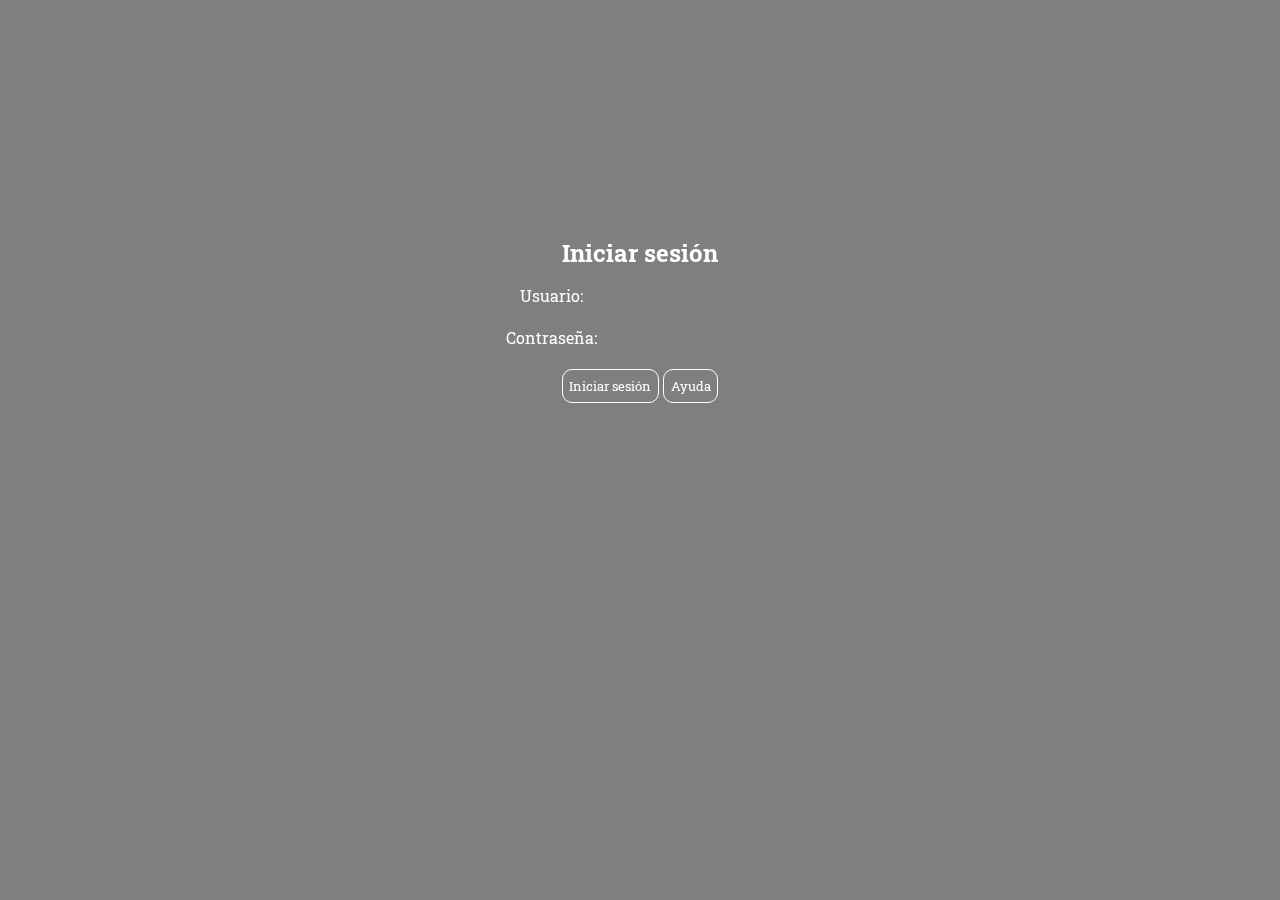
<file: index.html>
<!DOCTYPE html>
<html lang="es">
<head>
    <meta charset="UTF-8">
    <meta name="viewport" content="width=device-width, initial-scale=1.0">
    <title>Tempo Musical - Iniciar Sesión</title>
    <link rel="stylesheet" href="styles1.css">
    <link rel="shortcut icon" href="img/icono.png" type="image/x-icon">
    <link rel="preconnect" href="https://fonts.googleapis.com">
    <link rel="preconnect" href="https://fonts.gstatic.com" crossorigin>
    <link href="https://fonts.googleapis.com/css2?family=Roboto+Slab:wght@300;400;500&display=swap" rel="stylesheet">

    <script>
        function validar() {
            var username = document.getElementById('username').value;
            var password = document.getElementById('password').value;
            var regex = /^[A-Za-z]+$/;
            if (!regex.test(username) || !regex.test(password)) {
                alert('Ingrese solo letras en el usuario y la contraseña.');
                return false;
            }
            return true;
        }
    </script>
</head>
<body>
    <form action="procesar_login.php" method="post" onsubmit="return validar()">
        <h2>Iniciar sesión</h2>
        <label for="username">Usuario:</label>
        <input type="text" id="username" name="username" required>
        <br>
        <br>
        <label for="password">Contraseña:</label>
        <input type="password" id="password" name="password" required>
        <br>
        <br>
        <button type="submit" value="Registrar">
            Iniciar sesión
        </button>
        <button>
            <a style="color: #fff; text-decoration: none;" href="tutorial_ingreso.html">
                Ayuda
            </a>
        </button>
    </form>
</body>
</html>
</file>
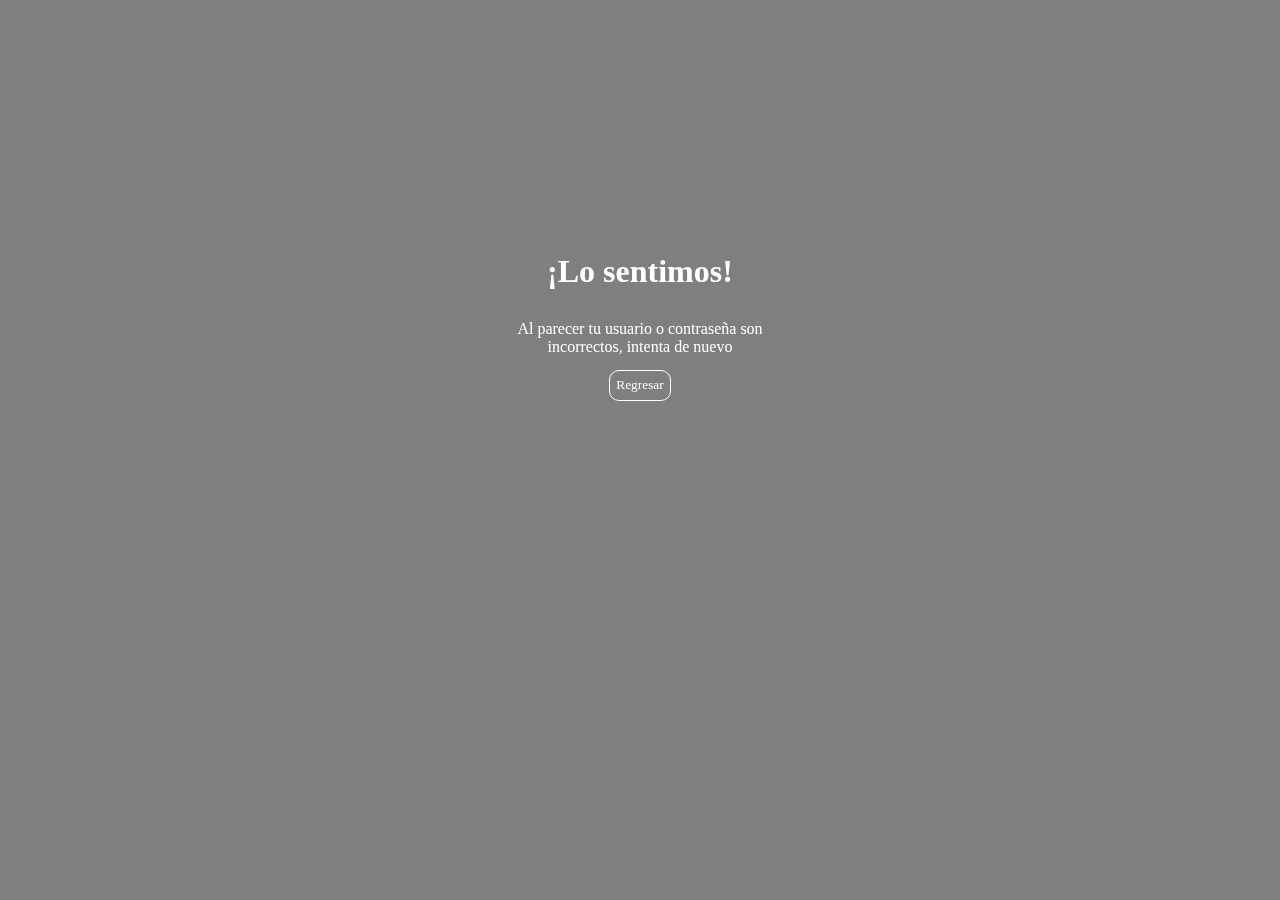
<file: error_sesion.html>
<!DOCTYPE html>
<html lang="en">
<head>
    <meta charset="UTF-8">
    <meta name="viewport" content="width=device-width, initial-scale=1.0">
    <title>Tempo Musical - Error de Sesión</title>
    <link rel="stylesheet" href="styles1.css">
    <link rel="shortcut icon" href="img/icono.png" type="image/x-icon">
</head>
<body>
    <div class="error-conteiner">
        <h1>¡Lo sentimos!</h1>
        <p>Al parecer tu usuario o contraseña son incorrectos, intenta de nuevo</p>
        <button><a href="index.html">Regresar</a></button>
    </div>
</body>
</html>
</file>
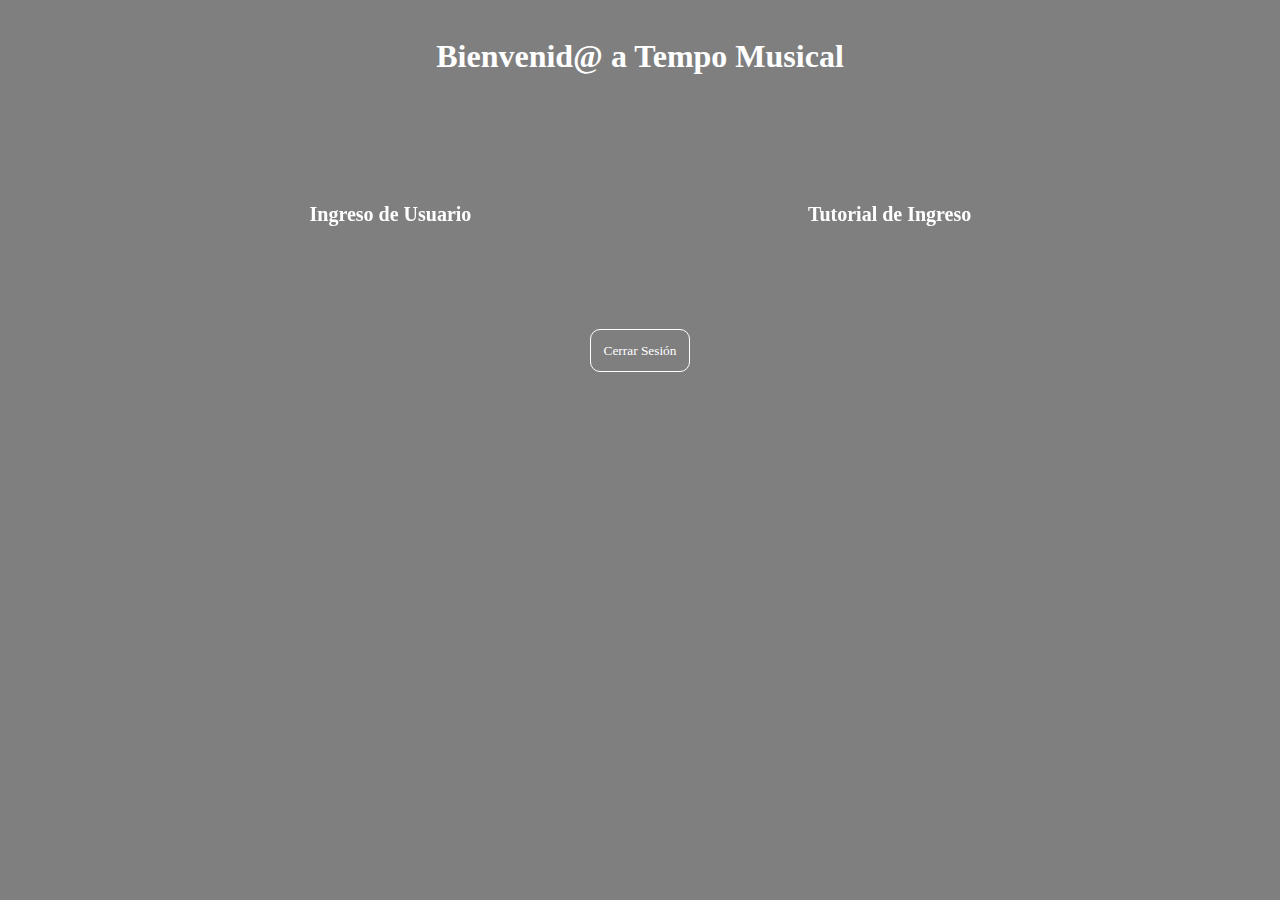
<file: inicio.html>
<!DOCTYPE html>
<html lang="en">
<head>
    <meta charset="UTF-8">
    <meta name="viewport" content="width=device-width, initial-scale=1.0">
    <title>Tempo Musical - Inicio</title>
    <link rel="stylesheet" href="styles2.css">
    <link rel="shortcut icon" href="img/icono.png" type="image/x-icon">
</head>
<body>
    <h1 id="title">Bienvenid@ a Tempo Musical</h1>
    <div class="conteiner">
        <div class="miniconteiner">
            <a href="opciones/ingresou.html">
                <h1>Ingreso de Usuario</h1>
            </a>
        </div>
        <div class="miniconteiner">
            <a href="opciones/tutorial_sistema.html">
                <h1>Tutorial de Ingreso</h1>
            </a>
        </div>
    </div>

    <div>
        <button><a href="index.html">Cerrar Sesión</a></button>
    </div>
</body>
</html>
</file>
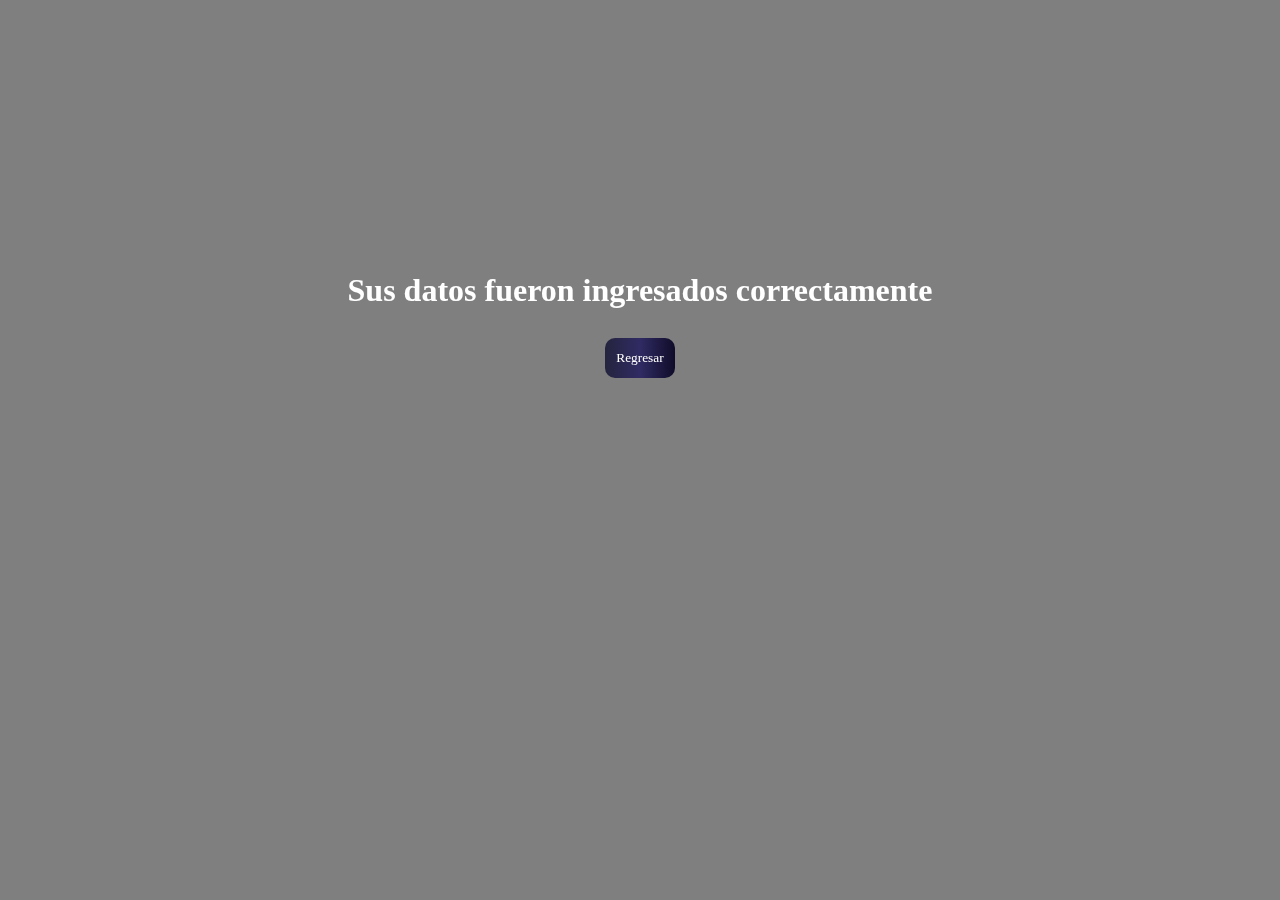
<file: opciones/datos_correctos.html>
<!DOCTYPE html>
<html lang="en">
<head>
    <meta charset="UTF-8">
    <meta name="viewport" content="width=device-width, initial-scale=1.0">
    <title>Tempo Musical - Datos Correctos</title>
    <link rel="shortcut icon" href="../img/icono.png" type="image/x-icon">
    <link rel="stylesheet" href="styles3_1.css">
</head>
<body>
    <div class="correcto">
        <h1>Sus datos fueron ingresados correctamente</h1>
        <button><a href="../inicio.html">Regresar</a></button>
    </div>
</body>
</html>
</file>
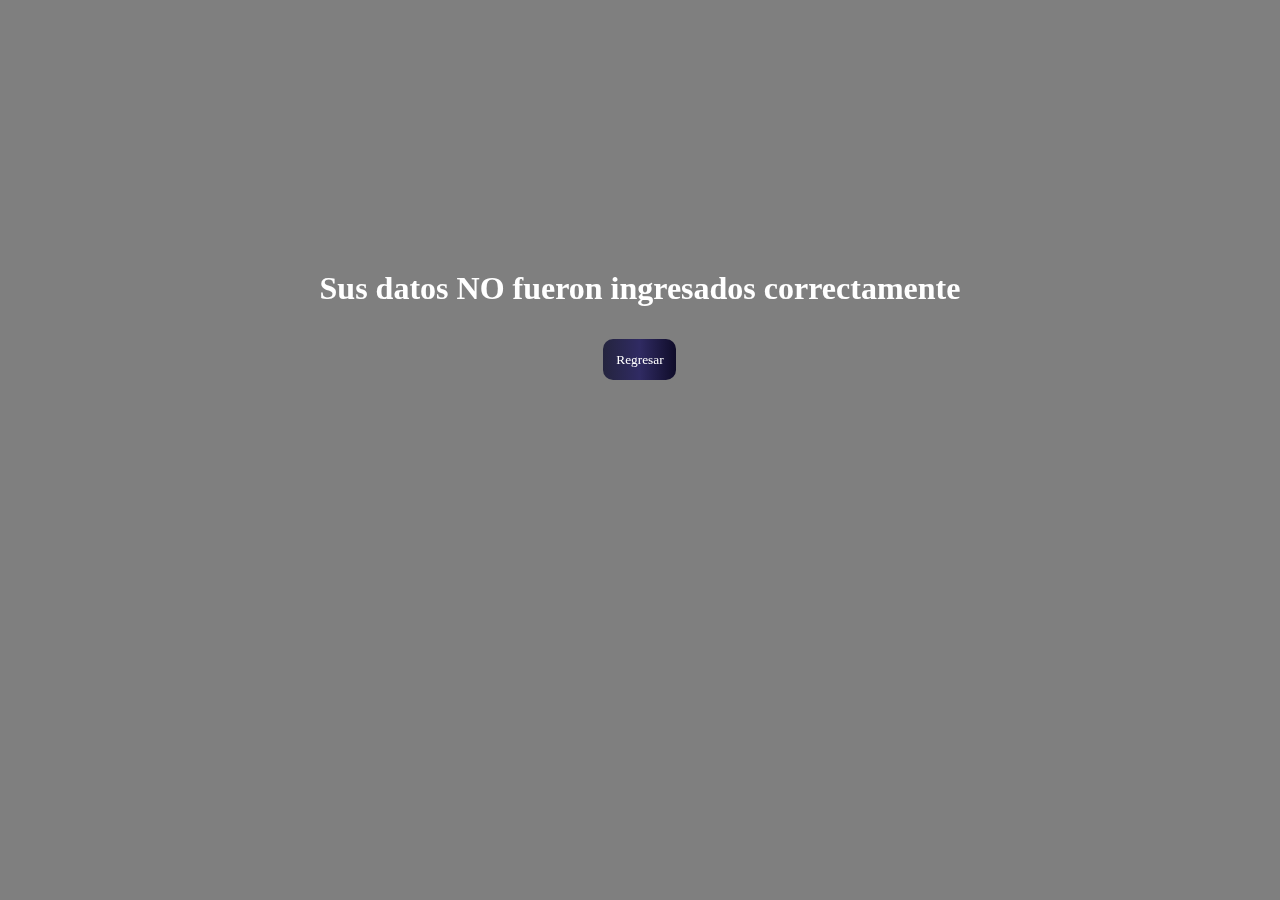
<file: opciones/datos_incorrectos.html>
<!DOCTYPE html>
<html lang="en">
<head>
    <meta charset="UTF-8">
    <meta name="viewport" content="width=device-width, initial-scale=1.0">
    <title>Tempo Musical - Datos Incorrectos</title>
    <link rel="shortcut icon" href="../img/icono.png" type="image/x-icon">
    <link rel="stylesheet" href="styles3_1.css">
</head>
<body>
    <div class="correcto">
        <h1>Sus datos NO fueron ingresados correctamente</h1>
        <button><a href="../inicio.html">Regresar</a></button>
    </div>
</body>
</html>
</file>
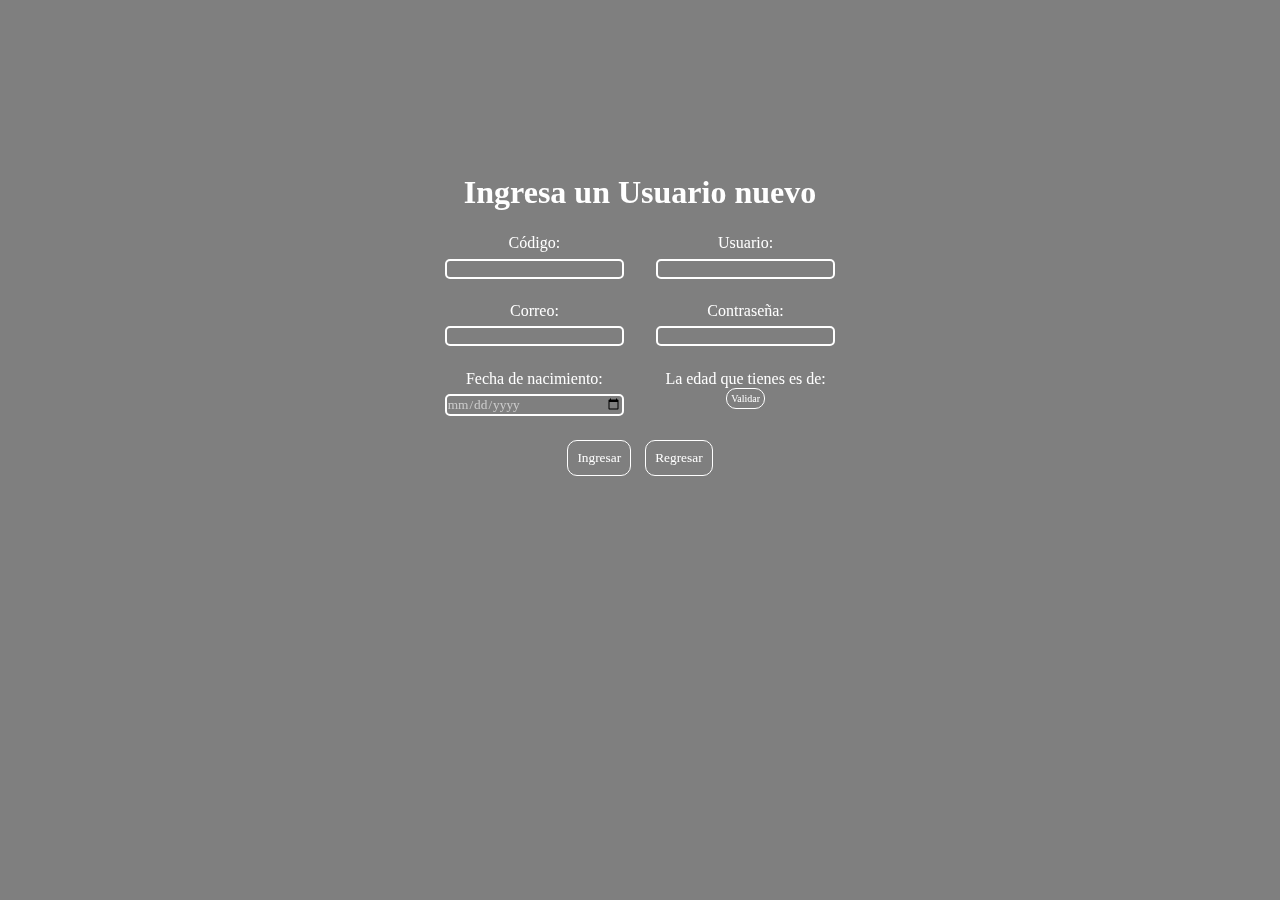
<file: opciones/ingresou.html>
<!DOCTYPE html>
<html lang="es">
<head>
    <meta charset="UTF-8">
    <meta name="viewport" content="width=device-width, initial-scale=1.0">
    <title>Tempo Musical - Ingreso de Usuarios</title>
    <link rel="stylesheet" href="styles3.css">
    <link rel="shortcut icon" href="../img/icono.png" type="image/x-icon">

    <script>
        function validarCorreo() {
            var correo = document.getElementById("correo").value;

            if (correo.includes("@") && (correo.endsWith("gmail.com") || correo.endsWith("hotmail.com"))) {
                calcularEdad();
                return true;
            } else {
                window.alert("Correo no válido. Debe contener '@' y tener una terminación de 'gmail.com' o 'hotmail.com'");
                return false;
            }
        }

        function calcularEdad() {
            var fechaNacimiento = document.getElementById("edad").value;
            var fechaActual = new Date();
            var fechaNac = new Date(fechaNacimiento);
            var edad = fechaActual.getFullYear() - fechaNac.getFullYear();

            if (fechaNac.getMonth() > fechaActual.getMonth() || (fechaNac.getMonth() === fechaActual.getMonth() && fechaNac.getDate() > fechaActual.getDate())) {
                edad--;
            }

            document.getElementById("mostrarEdad").innerText = edad + " años";
        }
    </script>
</head>
<body>
    <form action="ingresar_user.php" method="POST" onsubmit="return validarCorreo()">
        <h1>Ingresa un Usuario nuevo</h1>
        <div class="conteiner">
            <div class="minconteiner">
                <label for="id">Código:</label>
                <input type="text" name="codigo_trabajador" id="" required>
            </div>
            <div class="minconteiner">
                <label for="user">Usuario:</label>
                <input type="text" name="user" id="" required>
            </div>
        </div>
        <div class="conteiner">
            <div class="minconteiner">
                <label for="correo">Correo:</label>
                <input type="text" name="correo" id="correo" required>
            </div>
            <div class="minconteiner">
                <label for="contra">Contraseña:</label>
                <input type="password" id="password" name="contra" required>
            </div>
        </div>
        <div class="conteiner">
            <div class="minconteiner">
                <label for="edad">Fecha de nacimiento:</label>
                <br>
                <input type="date" id="edad" value="" min="1900-01-01" max="2023-12-31" name="edad" required>
            </div>
            <div class="minconteiner">
                <label for="">La edad que tienes es de:</label>
                <p id="mostrarEdad"></p>
                <button type="button" onclick="calcularEdad()" style="font-size: 10px;">Validar</button>
            </div>
        </div>
        <button type="submit" value="Registrar">Ingresar</button>
        <button style="margin-left: 2%;"><a href="../inicio.html">Regresar</a></button>
    </form>
</body>
</html>
</file>
<file: styles1.css>
*{
    margin: 0%;
    padding: 0%;
    box-sizing: border-box;
    font-family: 'Roboto Slab', serif;
}
body{
    background-image: linear-gradient(rgba(0, 0, 0, 0.5), rgba(0, 0, 0, 0.5)), url(https://img3.wallspic.com/crops/5/6/3/4/3/134365/134365-diapasn-3840x2160.jpg);
    background-size:cover;
    background-repeat:no-repeat;
    background-position: center center;
    background-attachment: fixed;
    width: auto;
    height: 650px;
    display: flex;
    justify-content: center;
    align-items: center;
}
form{
    background: #fff;
    width: 30%;
    height: 35%;
    border-radius: 10px;
    background: transparent;
    backdrop-filter: blur(40px);
    color: #fff;
    text-align: center;
    padding: 2%;
}
form h2
{
    margin-bottom: 5%;
}
form input{
    background: none;
    color: #ffffff98;
    border: none;
    resize: none;
}
form input:focus
{
    outline: none;
    color: #ffffff98;
}
button{
    padding: 2%;
    background-color: #fff;
    background: transparent;
    border: solid 1.8px #fff;
    border-radius: 10px;
    color: #fff;
}
button:hover
{
    transition: 0.5s;
    padding: 3%;
}

/*error_sesion*/
.error-conteiner
{
    background: #fff;
    width: 30%;
    height: 35%;
    border-radius: 10px;
    background: transparent;
    backdrop-filter: blur(40px);
    color: #fff;
    text-align: center;
    padding: 2%;
}
.error-conteiner h1 
{
    padding: 5%;
}
.error-conteiner p
{
    padding: 4%;
}
.error-conteiner a
{
    text-decoration: none;
    color: #fff;
}
</file>
<file: styles2.css>
*{
    margin: 0%;
    padding: 0%;
    
    font-family: 'Roboto Slab', serif;
}
body{
    background-image: linear-gradient(rgba(0, 0, 0, 0.5), rgba(0, 0, 0, 0.5)), url(https://images.unsplash.com/photo-1567787609897-efa3625dd22d?auto=format&fit=crop&q=80&w=1000&ixlib=rb-4.0.3&ixid=M3wxMjA3fDB8MHxzZWFyY2h8Nnx8bXVzaWMlMjB3YWxscGFwZXJ8ZW58MHx8MHx8fDA%3D);
    background-size:cover;
    background-repeat:no-repeat;
    background-position: center center;
    background-attachment: fixed;
    width: 100%;
    height: 650px;
    display: inline-block;
    justify-content: center;
    align-items: center;
    color: #fff;
    text-align: center;
}
#title
{
    margin: 3%;
}
.conteiner{
    display: flex;
    text-align: center;
    width: 100%;
    justify-content: center;
    align-items: center;
}
.miniconteiner
{
    padding: 5%;
    text-align: center;
    background-color: #fff;
    background: transparent;
    backdrop-filter: blur(40px);
    margin: 2%;
    border-radius: 10px;
    width: 25%;
}
.miniconteiner a
{
    text-decoration: none;
    color: #fff;
    font-size: 10px;
}
.miniconteiner a:hover
{
    transition: 0.5s;
    font-size: 13px;
}
button{
    padding: 1%;
    background-color: #fff;
    background: transparent;
    border: solid 1.8px #fff;
    border-radius: 10px;
    color: #fff;
    margin-top: 1%;
}
button a{
    text-decoration: none;
    color: #fff;
}
button:hover
{
    transition: 0.5s;
    background-color: #002024;
}
</file>
<file: opciones/styles3_1.css>
*{
    margin: 0%;
    padding: 0%;
    box-sizing: border-box;
    font-family: 'Roboto Slab', serif;
}
body{
    background-image: linear-gradient(rgba(0, 0, 0, 0.5), rgba(0, 0, 0, 0.5)), url(https://p4.wallpaperbetter.com/wallpaper/790/301/195/photography-music-drums-wallpaper-preview.jpg);
    background-size:cover;
    background-repeat:no-repeat;
    background-position: center center;
    background-attachment: fixed;
    width: auto;
    height: 650px;
    display: flex;
    justify-content: center;
    align-items: center;
    color: #fff;
}
.correcto{
    background: #fff;
    border-radius: 10px;
    background: transparent;
    backdrop-filter: blur(40px);
    text-align: center;
    padding: 3%;
}
button
{
    padding: 2%;
    margin: 5%;
    margin-bottom: 0%;
    color: #fff;
    background: #0f0c29;
    background: -webkit-linear-gradient(to right, #24243e, #302b63, #0f0c29);
    background: linear-gradient(to right, #24243e, #302b63, #0f0c29);
    border: none;
    border-radius: 10px;
}
button a{
    color: #fff;
    text-decoration: none;
}
button a:hover
{
    color: #979595;
    transition: 0.5s;
}
</file>
<file: opciones/styles3.css>
*{
    margin: 0%;
    padding: 0%;
    box-sizing: border-box;
    font-family: 'Roboto Slab', serif;
}
body{
    background-image: linear-gradient(rgba(0, 0, 0, 0.5), rgba(0, 0, 0, 0.5)), url(https://images.unsplash.com/photo-1634476229749-a2e480a919d0?auto=format&fit=crop&q=80&w=1000&ixlib=rb-4.0.3&ixid=M3wxMjA3fDB8MHxzZWFyY2h8MjB8fHZpZGVvJTIwZWRpdGluZ3xlbnwwfHwwfHx8MA%3D%3D);
    background-size:cover;
    background-repeat:no-repeat;
    background-position: center center;
    background-attachment: fixed;
    width: auto;
    height: 650px;
    display: flex;
    justify-content: center;
    align-items: center;
    color: #fff;
}
form
{
    background: #fff;
    border-radius: 10px;
    background: transparent;
    backdrop-filter: blur(40px);
    text-align: center;
    padding: 3%;
}
.conteiner
{
    display: flex;
    margin: 5%;
}
.minconteiner
{
    width: 50%;
}
form input{
    background: none;
    color: #ffffff98;
    border: solid 2px #fff;
    border-radius: 5px;
    resize: none;
    margin-top: 3%;
    width: 85%;
}
form input:focus
{
    outline: none;
    color: #ffffff98;
}
button
{
    padding: 2%;
    color: #fff;
    background:transparent;
    border: solid 1px #fff;
    border-radius: 10px;
}

button a
{
    color: #fff;
    text-decoration: none;
}

button:hover
{
    background: #367391;
    transition: 0.5s;
}
</file>
